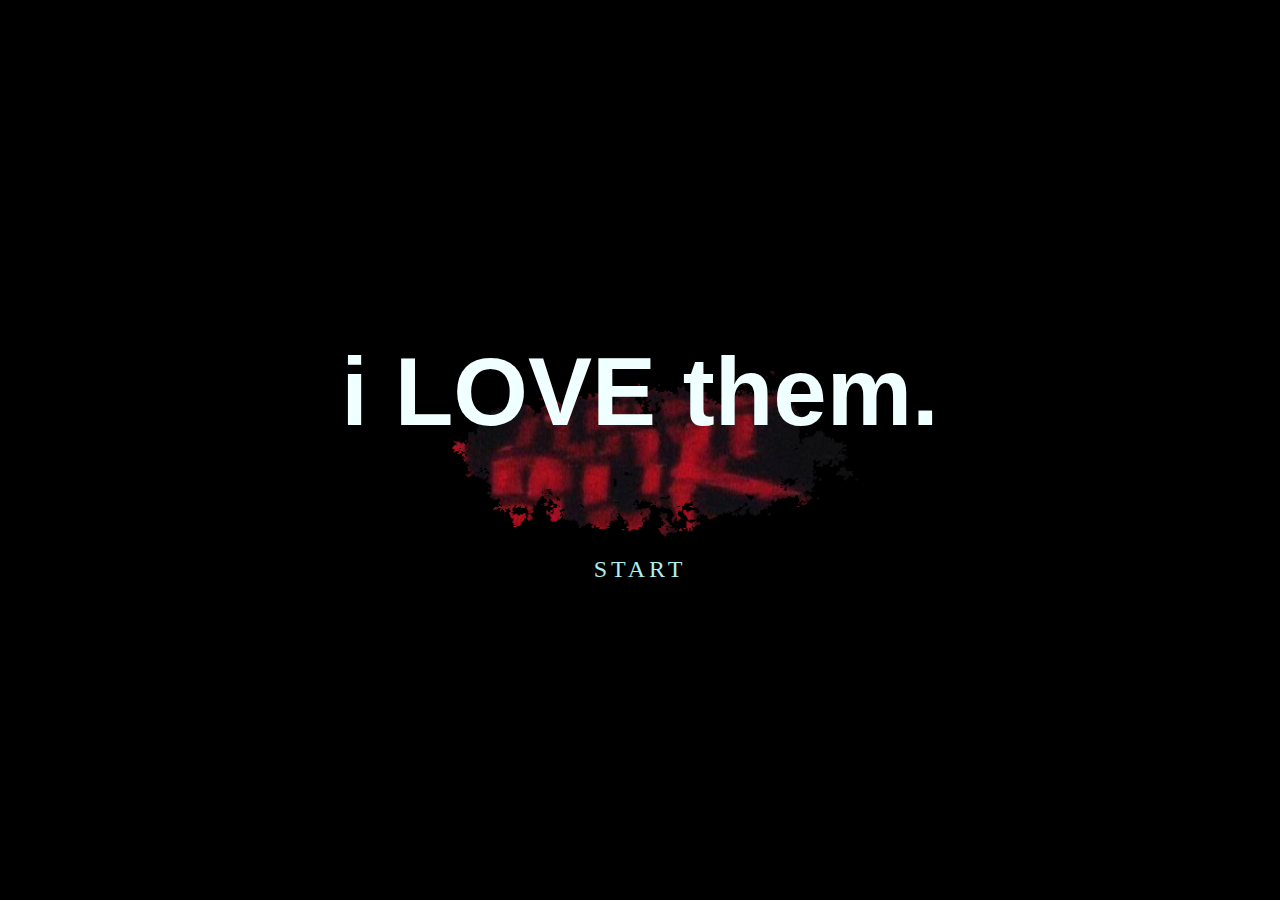
<file: index.html>
<!DOCTYPE html>
<html lang="en">
<head>
    <meta charset="UTF-8">
    <meta http-equiv="X-UA-Compatible" content="IE=edge">
    <meta name="viewport" content="width=device-width, initial-scale=1.0">
    <title>i love them</title>

    
    <link rel="stylesheet" href="css/style.css">
</head>
<body>

    <audio id="intro">
        <source src="assets/intro.mp3">
    </audio>

    <div class="banner">
        <div class="content">
            <h1 class="title">i LOVE them.</h1>

            <div class="buttons">
                <!-- Shared button class -->
                <a href="quiz.html" class="button start-button">Start</a>
            </div>
        </div>
    </div>

</body>
</html>
</file>
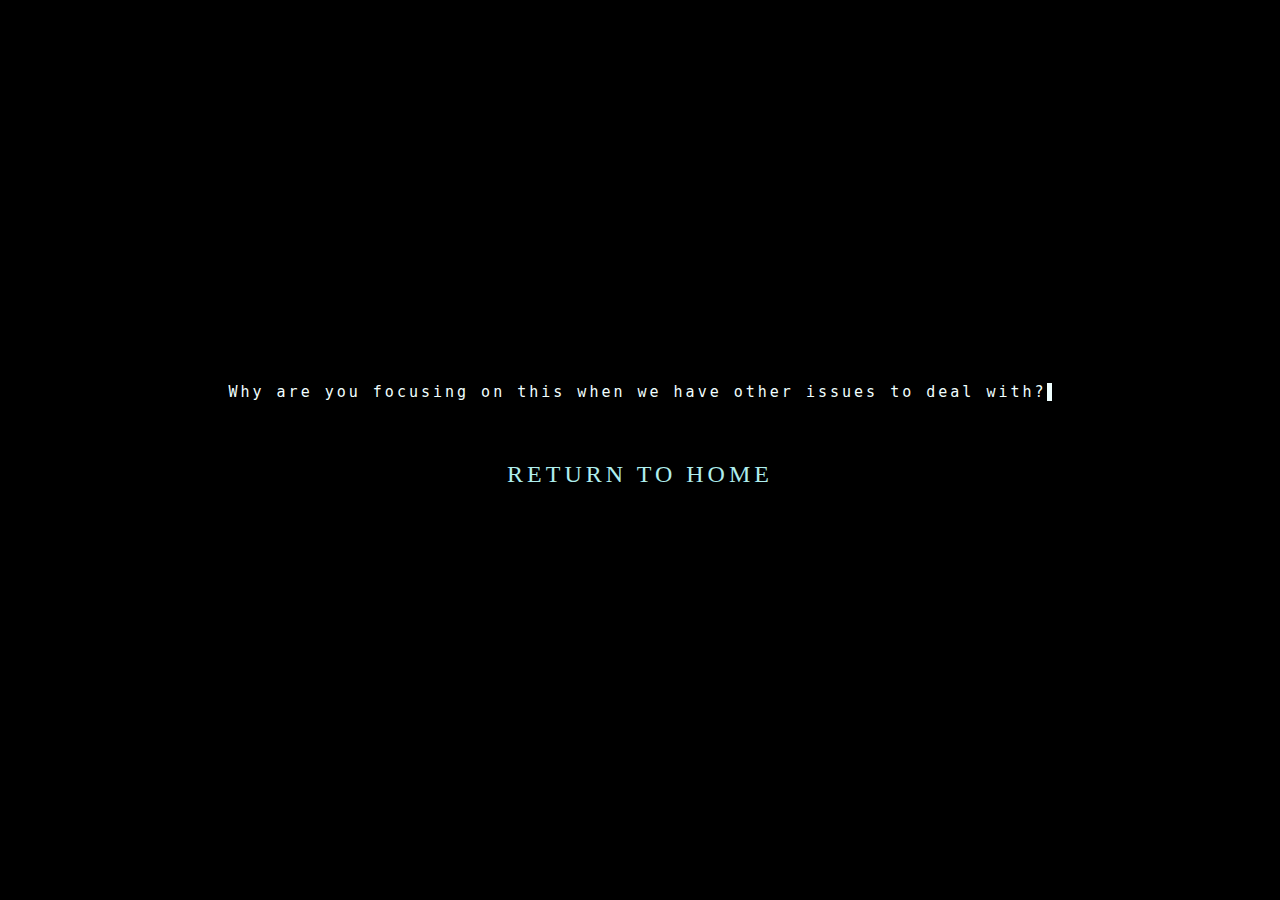
<file: endpage.html>
<!DOCTYPE html>
<html lang="en">
<head>
    <meta charset="UTF-8">
    <meta http-equiv="X-UA-Compatible" content="IE=edge">
    <meta name="viewport" content="width=device-width, initial-scale=1.0">
    <link rel="stylesheet" href="css/style.css">

    <audio id="endSound" src="assets/ending.mp3"></audio>

</head>
<body>
    <div class="end-container">
        <p id="response" class="section-paragraph"></p>
        
        <!-- Return to Home Button -->
        <a href="index.html" class="button" id="return-to-home-btn">Return to Home</a>
    </div>
    
    

    <script src="js/main.js"></script>
</body>
</html>
</file>
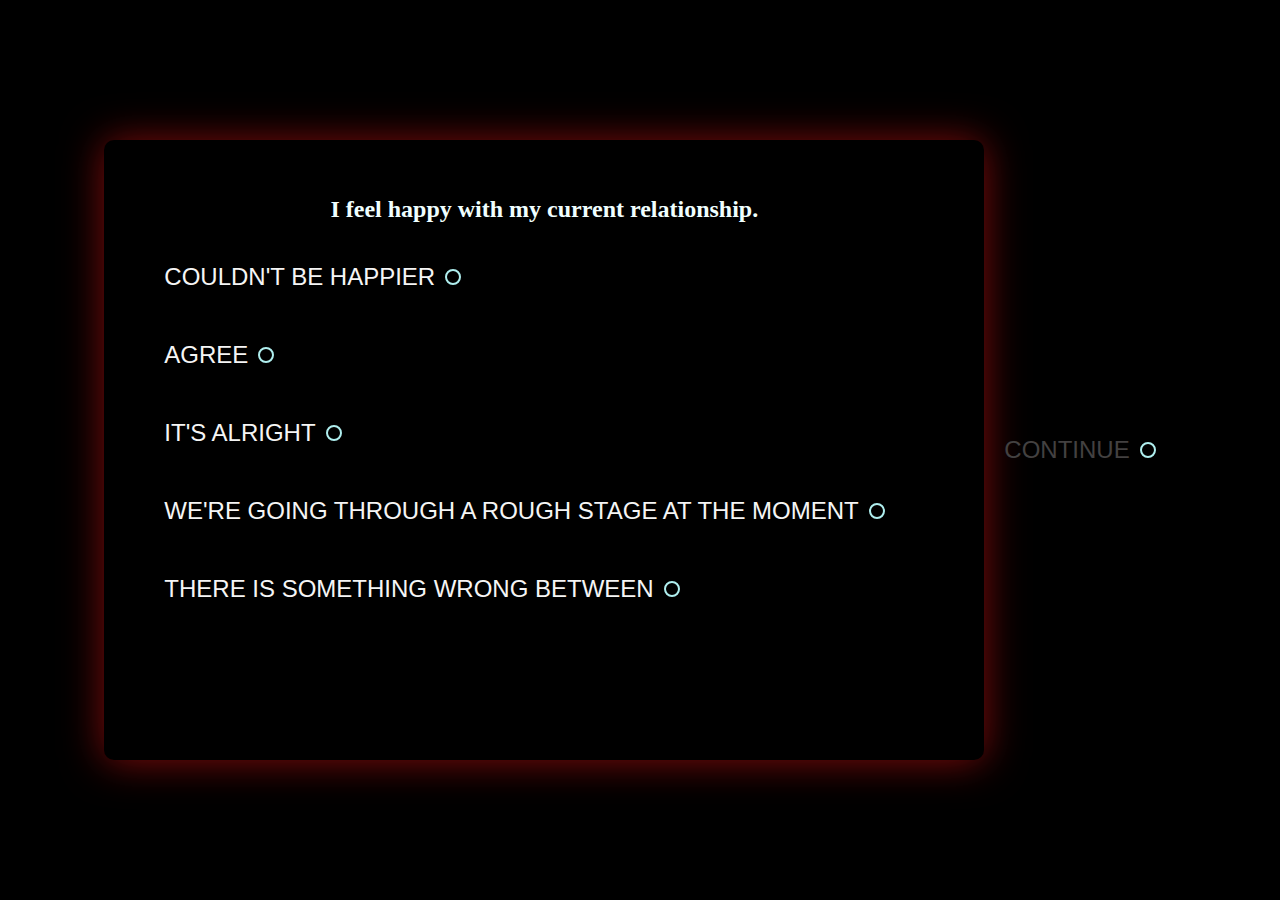
<file: quiz.html>
<!DOCTYPE html>
<html lang="en">
<head>
    <meta charset="UTF-8">
    <meta name="viewport" content="width=device-width, initial-scale=1.0">
    <link rel="stylesheet" href="css/style.css">

    <audio id="questionSound" src="assets/questions.mp3" preload="auto"></audio>
<audio id="continueSound" src="assets/questions.mp3" preload="auto"></audio>

</head>
<body>
    <div id="gameContainer">
        <h1 id="question-text"></h1>
        <div id="choices-container"></div>
    </div>
    <button id="next-btn" onclick="nextQuestion()">Continue</button>

    <div id="final-statement-container" class="hidden">
        <p id="final-statement-text"></p>
        <div id="return-container">
            <button id="return-button" class="hidden">Return to Main Menu</button>
        </div>
    </div>

    <script src="js/main.js"></script>
</body>
</html>
</file>
<file: css/style.css>
/* General body styling */
body {
    margin: 0;
    background-color: black;
    color: azure;
    display: flex;
    justify-content: center;  
    align-items: center;      
    height: 100vh;            
    text-align: center;
}

/* Banner container */
.banner {
    display: flex;
    justify-content: center;
    align-items: center;
    position: relative;
    text-align: center;
}

/* Title styling */
.banner .content .title {
    font-family: 'Franklin Gothic Medium', 'Arial Narrow', Arial, sans-serif;
    font-size: 6em;
}

/* Banner background styling */
.banner::before {
    content: '';
    position: absolute;
    inset: 0;
    background-image: url('../images/amor.jpeg');
    background-size: 500px;
    background-position: center;
    z-index: -1;

    mask-image: url(../images/ink.gif);
    mask-size: cover;
    mask-position: center;
}

/* Buttons container */
.buttons {
    margin-top: 30px;
}

/* Shared button styles */
.button {
    margin: 20px 40px;
    position: relative;
    display: inline-block;
    padding: 25px 30px;
    color: paleturquoise;
    font-size: 24px;
    text-decoration: none;
    text-transform: uppercase;
    transition: 0.5s;
    letter-spacing: 4px;    
}

.button:hover {
    background: #000000;
    color:#ffffff;
    box-shadow: 0 0 5px #c62323,
                0 0 25px  #c62323,
                0 0 50px  #c62323,
                0 0 200px  #c62323;
}

button.clicked {
    background: #000000;
    color: #ffffff;
    box-shadow: 0 0 5px #c62323,
                0 0 25px #c62323,
                0 0 50px #c62323,
                0 0 200px #c62323;
}

/* audio INDEX */
audio {
    display: none;
}


/* QUIZ QUESTIONS */

/* Quiz container */
#gameContainer {
    width: 90%;
    max-width: 800px;
    height: 60vh;
    text-align: center;
    background: #000000;
    padding: 40px;
    border-radius: 10px;
    box-shadow: 0px 1px 40px #840b0b;

    /* transition for opacity */
    opacity: 1;
    transition: opacity 0.5s ease-in-out;
}

#gameContainer.fade {
    opacity: 0;
}


#question-text {
    font-size: 1.5em;
    margin-bottom: 20px;
}

#choices-container {
    display: flex;
    flex-direction: column;
    gap: 10px;
}

/* Hidden state for containers */
.hidden {
    display: none;
}

/* Fading effect for opacity */
.fade {
    opacity: 0;
    transition: opacity 0.5s ease-in;
}

#ending-prompt-container {
    opacity: 0;
}

/* Shared button styles */
button {
    background: transparent; /* No background for buttons */
    color: whitesmoke;
    border: none;  /* No border */
    font-size: 1.5em;
    text-transform: uppercase;
    cursor: pointer;
    padding: 20px;
    position: relative; /* To position the dot */
    display: inline-flex; /* To align button text and dot */
    align-items: center; /* Center the text and the dot vertically */
    gap: 10px; /* Space between text and dot */
}

/* Dot on the side of the button */
button::after {
    content: ''; /* Empty content for the dot */
    width: 12px;  /* Dot size */
    height: 12px;
    background-color: transparent; /* Initial dot color */
    border-radius: 50%;  /* Circle shape */
    border: 2px solid paleturquoise; /* Border color of the dot */
    transition: background-color 0.3s, border-color 0.3s; /* Smooth transition for dot color */
}

/* Hover effect on buttons */
button:hover {
    color: rgb(193, 0, 0);
}

/* Change dot color when button is clicked */
button.clicked::after {
    background-color: paleturquoise;  /* Dot fills with color */
    border-color: #ffffff;  /* Border color changes to white when clicked */
}

button:disabled {
    color: rgb(67, 65, 65);
    cursor: not-allowed;
}

/* Fade-to-black container */
.fade-to-black {
    position: fixed;
    top: 0;
    left: 0;
    width: 100%;
    height: 100%;
    background-color: black;
    opacity: 0;
    display: flex;
    justify-content: center;
    align-items: center;
    color: white;
    font-size: 2em;
    text-align: center;
    z-index: 9999; /* Ensure it overlays everything */
    transition: opacity 3s ease-in-out;
}

/* Fully opaque state */
.fade-to-black.active {
    opacity: 1;
}

/* Button fade-in */
.fade-to-black a {
    opacity: 0;
    transition: opacity 2s ease-in;
    margin-top: 20px;
    color: paleturquoise;
    text-decoration: none;
    font-size: 1.5em;
    padding: 10px 20px;
    border: 2px solid paleturquoise;
    border-radius: 5px;
}

.fade-to-black.active a {
    opacity: 1; /* Fade in the button after the background */
    transition-delay: 3s; /* Delayed fade-in starts after the background fade completes */
}

#final-statement-container {
    display: inline-block;
    justify-content: center;
    align-items: center;
    height: 100vh; /* Full viewport height */
    opacity: 0;
    transition: opacity 2s ease-in;
    text-align: center; /* Center text horizontally */
}

/* Optional: Centering the final statement text */
#final-statement-text {
    font-size: 1.5em;
    color: azure;
    opacity: 0;
    transition: opacity 2s ease-in;
}

/* Ensure that the final statement text is centered within the container */
#final-statement-container.hidden {
    display: none;
}


.end-container {
    display: inline-block;
}

/* For section-paragraphs */
.section-paragraph {
    font-size: 15px;
    letter-spacing: 3px;
    font-family: monospace;
    border-right: 5px solid;
    max-width: 100%;
    white-space: nowrap;
    overflow: hidden;
    visibility: hidden; /* Initially hidden */
    animation: typing 5s steps(40) forwards, cursor 0.5s step-end infinite alternate; /* Adjusted animation */
}

/* Cursor blink */
@keyframes cursor {
    50% {
        border-color: transparent;
    }
}

@keyframes typing {
    from {
        width: 0;
    }
    to {
        width: 100%;
    }
}
</file>
